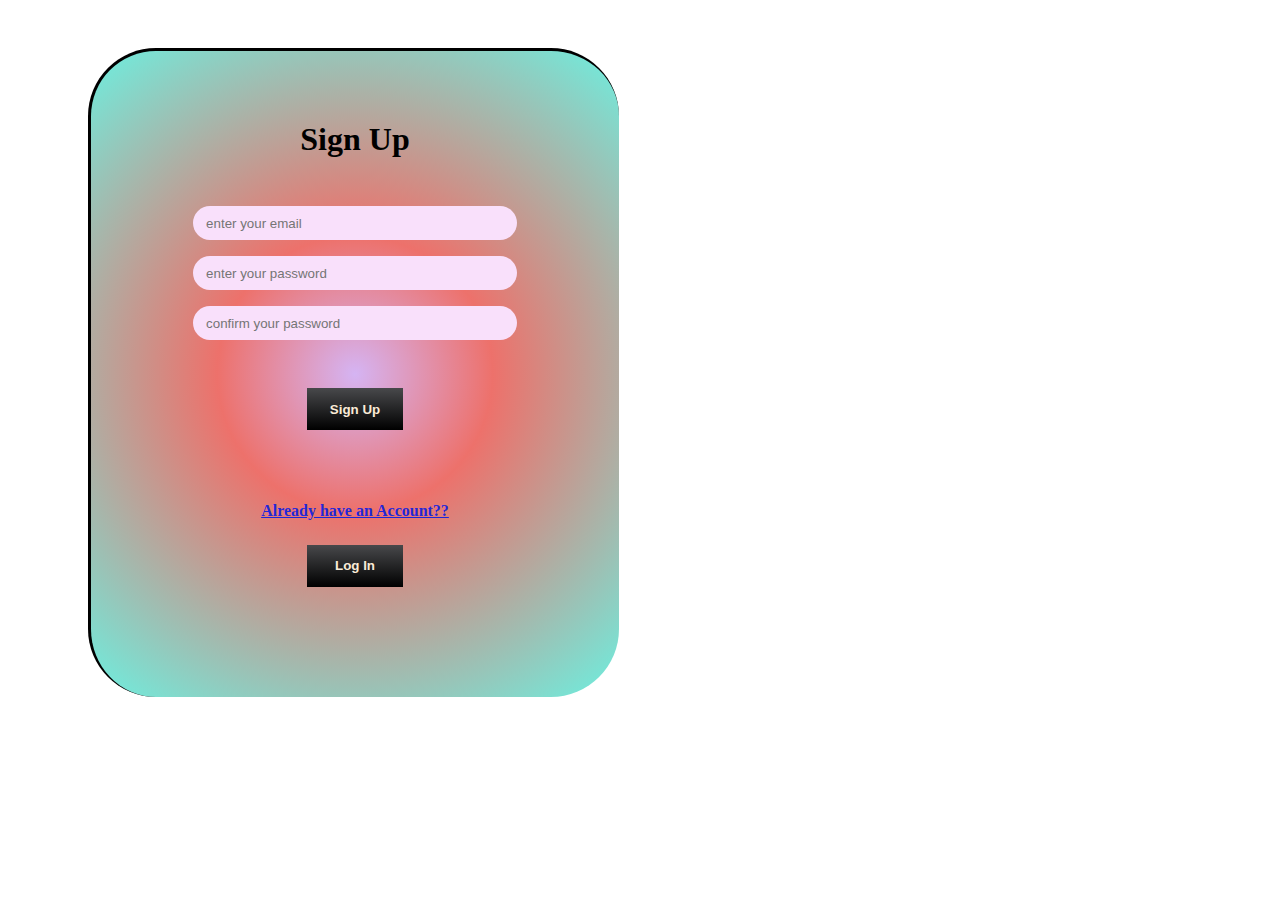
<file: signup.html>
<!DOCTYPE html>
<html lang="en">
<head>
    <meta charset="UTF-8">
    <meta name="viewport" content="width=device-width, initial-scale=1.0">
    <title>Sign Up Page</title>
    <link rel = "stylesheet" href = "./signup.css">
</head>
<body>
    <div class="signup-div">
        <h1>Sign Up</h1>
        <div class = "form-div">
            <form>
                <input class = "form-input" type="email" placeholder="   enter your email"> <br>
                <input class = "form-input" type="password" placeholder="   enter your password">
                <input class = "form-input" type="password" placeholder="   confirm your password">
            </form>
            <button class = "signup-button">Sign Up</button>  <br>            
        </div>
        <p class = "have-account">Already have an Account??</p>
        <button class = "login-button"  style="margin-top:0.57rem;">Log In</button>
    </div>    
</body>
</html>
</file>
<file: signup.css>
.signup-div
{
    margin: 3rem 5rem;
    padding-top: 1.4rem;
    height: 39rem;
    width: 33rem;
    border-left: 3px solid black;
    border-top: 3px solid black;
    border-radius: 68px;
    background: rgb(213,180,243);
    background: radial-gradient(circle, rgba(213,180,243,1) 0%, rgba(237,113,107,1) 33%, rgba(116,232,217,1) 96%);
    text-align: center;
}

h1{
      margin-top: 3rem;
}

.form-div
{
    margin-top: 3rem;
}
.form-input
{
    margin-bottom: 1rem;
    height: 2rem;
    width: 20rem;
    border: none;
    border-radius: 23px;
    background-color: rgb(249, 224, 251);
}

.signup-button, .login-button
{
    margin-top: 2rem;
    height: 2.6rem;
    width: 6rem;
    border: none;
    background-image: linear-gradient(rgba(37, 38, 41, 0.826),rgb(0, 0, 0));
    color: antiquewhite;
    font-weight: bold;
}
.have-account{
    margin-top: 4.5rem;
    color: rgba(28, 37, 218, 0.996);
    font-weight: bold;
    text-decoration: underline;
}
</file>
